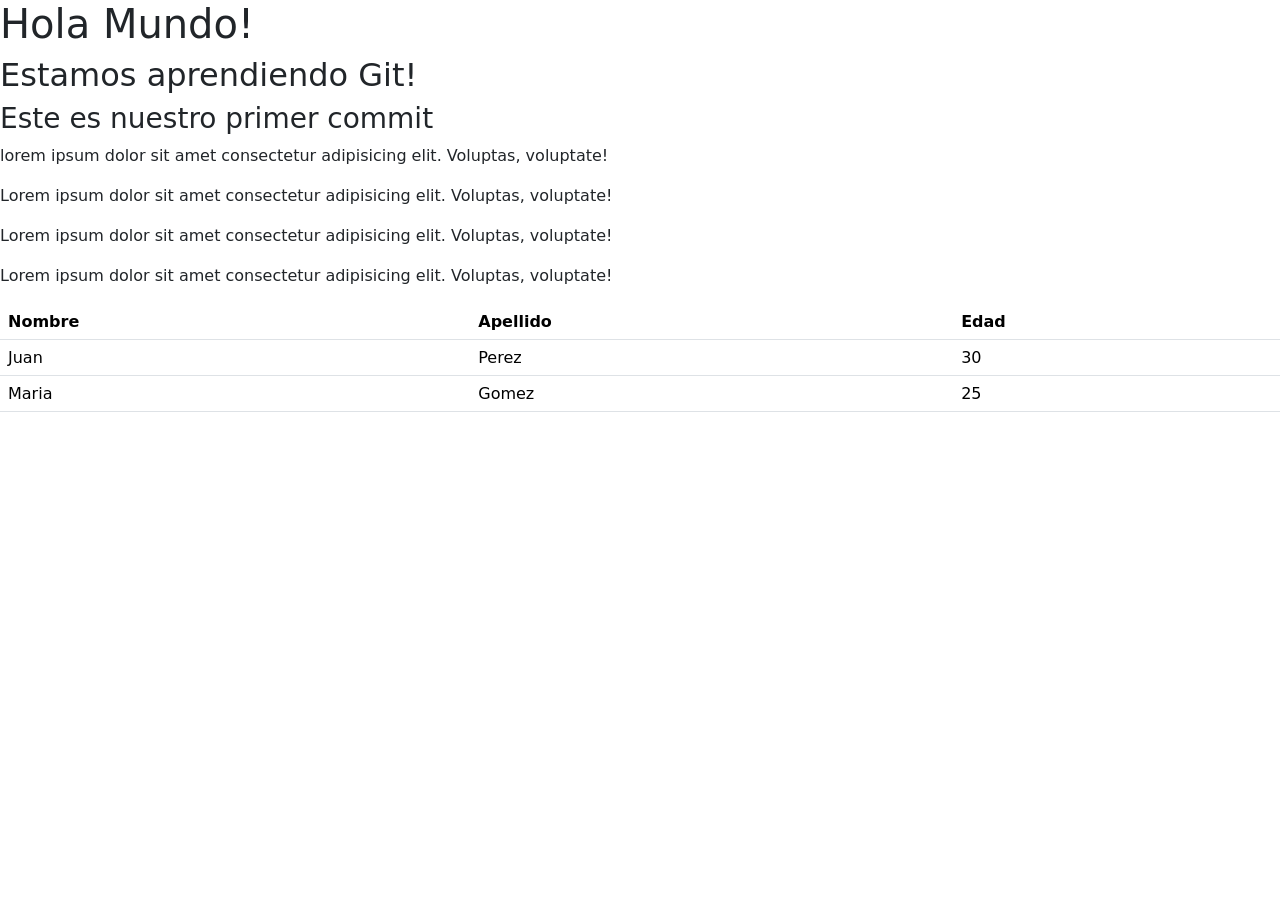
<file: index.html>
<html>
    <head>
        <title> Hola Mundo </title>
        <link href="https://cdn.jsdelivr.net/npm/bootstrap@5.3.8/dist/css/bootstrap.min.css" rel="stylesheet" integrity="sha384-sRIl4kxILFvY47J16cr9ZwB07vP4J8+LH7qKQnuqkuIAvNWLzeN8tE5YBujZqJLB" crossorigin="anonymous">
        <script src="https://cdn.jsdelivr.net/npm/bootstrap@5.3.8/dist/js/bootstrap.bundle.min.js" integrity="sha384-FKyoEForCGlyvwx9Hj09JcYn3nv7wiPVlz7YYwJrWVcXK/BmnVDxM+D2scQbITxI" crossorigin="anonymous"></script>
    </head>

     <h1> Hola Mundo! </h1>
    <h2> Estamos aprendiendo Git!</h2>
    <h3> Este es nuestro primer commit</h3>
    <p> lorem ipsum dolor sit amet consectetur adipisicing elit. Voluptas, voluptate! </p>
    <p> Lorem ipsum dolor sit amet consectetur adipisicing elit. Voluptas, voluptate!

        </p>
    <p> Lorem ipsum dolor sit amet consectetur adipisicing elit. Voluptas, voluptate! </p>
    <p> Lorem ipsum dolor sit amet consectetur adipisicing elit. Voluptas, voluptate! </p>
    
    <table class="table">
        <tr>
            <th> Nombre </th>
            <th> Apellido </th>
            <th> Edad </th>
        </tr>
        <tr>
            <td> Juan </td>
            <td> Perez </td>
            <td> 30 </td>
        </tr>
        <tr>
            <td> Maria </td>
            <td> Gomez </td>
            <td> 25 </td>
        </tr>
    </table>

    </html>
</file>
